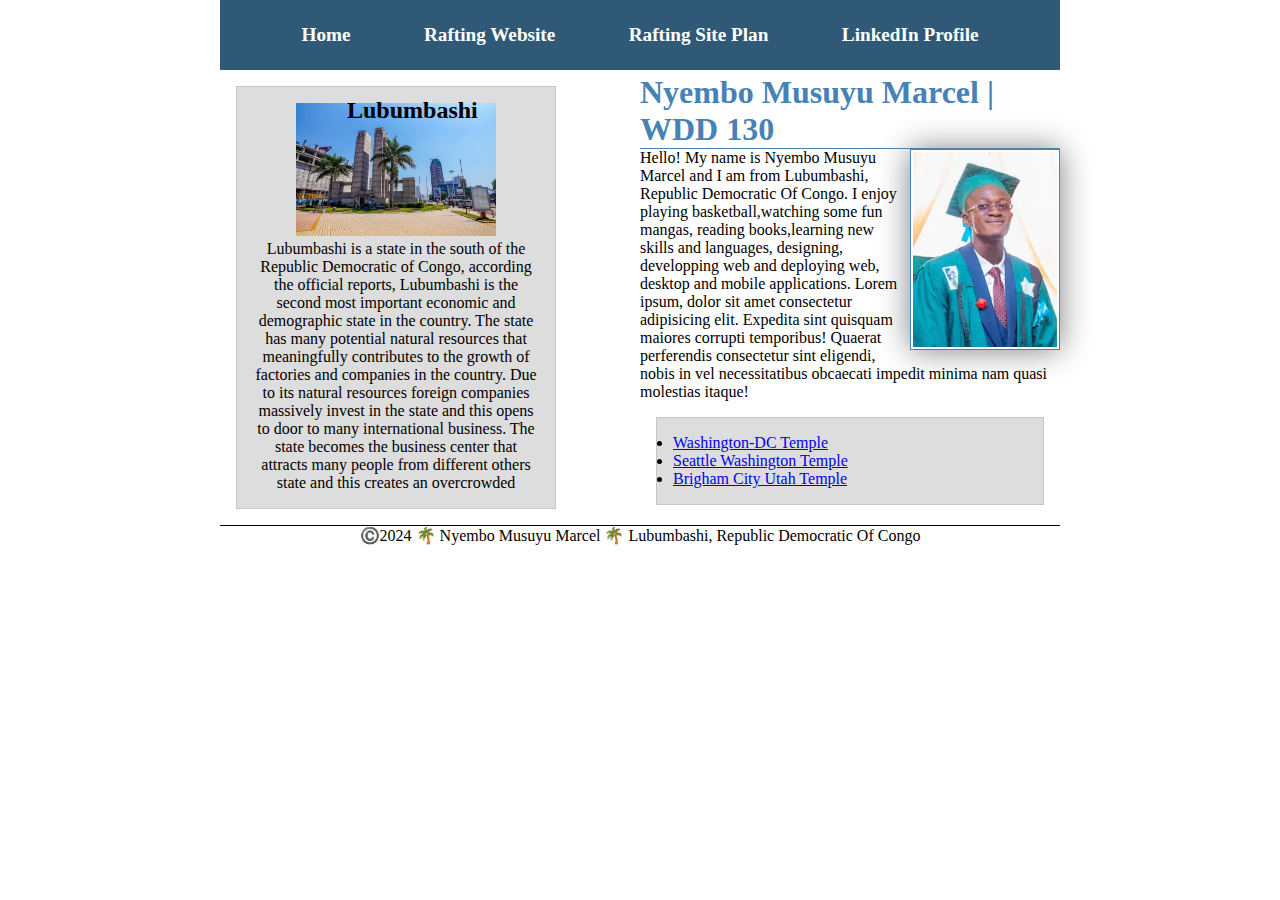
<file: index.html>
<!DOCTYPE html>
<html lang="en-US">

<head>
    <meta charset="UTF-8">
    <meta name="viewport" content="width=device-width, initial-scale=1.0">
    <title> Nyembo Musuyu Marcel | WDD 130</title>
    <meta name="description" content="The css basic box model">
    <meta name="author" content="Marcel Nyembo">
    <link rel="stylesheet" href="styles/styles.css">
</head>

<body>
    <header>
        <nav>
            <a href="#">Home</a>
            <a href="wwr/">Rafting Website</a>
            <a href="wwr/site-plan-rafting.html">Rafting Site Plan</a>
            <a href="https://www.linkedin.com/in/marcelnyembo">LinkedIn Profile</a>
        </nav>
    </header>
    <div class="grid">
        <main>
            <h1>Nyembo Musuyu Marcel | WDD 130</h1>
            <img src="images/profile.webp" alt="Hello, my name is Nyembo Musuyu Marcel" width="200">
            <p>Hello! My name is Nyembo Musuyu Marcel and I am from Lubumbashi, Republic Democratic Of Congo. I enjoy
                playing basketball,watching some fun mangas, reading books,learning new skills and languages, designing,
                developping web and deploying web, desktop and
                mobile applications. Lorem ipsum, dolor sit amet consectetur adipisicing elit. Expedita sint quisquam
                maiores corrupti temporibus! Quaerat perferendis consectetur sint eligendi, nobis in vel necessitatibus
                obcaecati impedit minima nam quasi molestias itaque!
            </p>
            <ul class="box">
                <li><a href="https://www.churchofjesuschrist.org/temples/details/washington-d.c.-temple?lang=eng"
                        target="_blank"> Washington-DC Temple</a></li>
                <li><a href="https://www.churchofjesuschrist.org/temples/details/seattle-washington-temple?lang=eng"
                        target="_blank"> Seattle Washington Temple</a></li>
                <li><a href="https://www.churchofjesuschrist.org/temples/details/brigham-city-utah-temple?lang=eng"
                        target="_blank">Brigham City Utah Temple</a></li>
            </ul>
        </main>
        <aside class="box">
            <h2>Lubumbashi</h2>
            <img src="images/lubumbashi.jpg" alt="Lubumbashi landscape">
            <p>Lubumbashi is a state in the south of the Republic Democratic of Congo, according the official reports,
                Lubumbashi is the second most important economic and demographic state in the country. The state has
                many
                potential natural resources that meaningfully contributes to the growth of factories and companies in
                the
                country. Due to its natural resources foreign companies massively invest in the state and this opens to
                door
                to many international business.
                The state becomes the business center that attracts many people from different others state and this
                creates an overcrowded
            </p>
        </aside>
    </div>
    <footer>
        <p>©️2024 🌴 Nyembo Musuyu Marcel 🌴 Lubumbashi, Republic Democratic Of Congo </p>
    </footer>
</body>
<!-- March 13th, 2024 -->

</html>
</file>
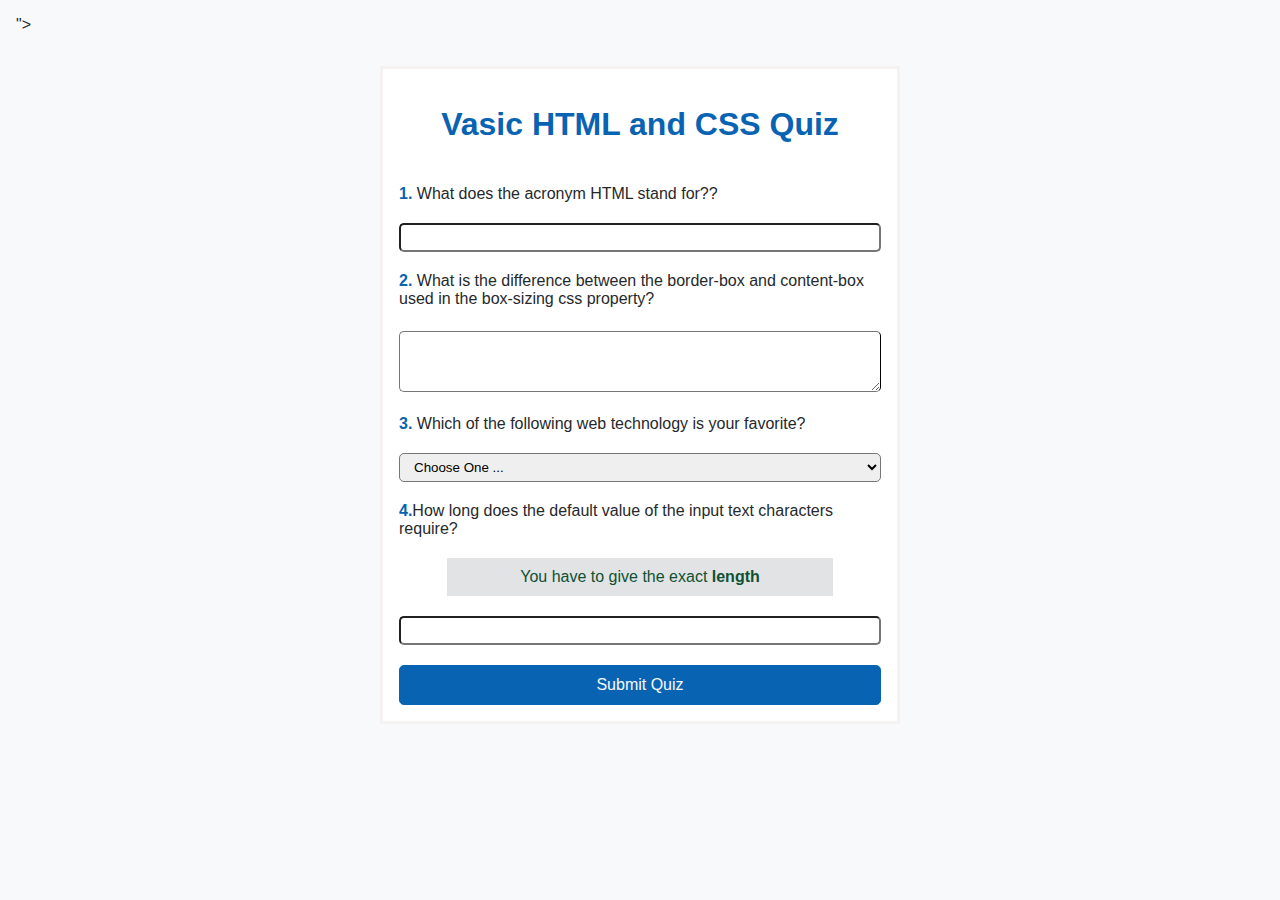
<file: quiz.html>
<!DOCTYPE html>
<html lang="en">

<head>
    <meta charset="UTF-8">
    <meta name="viewport" content="width=device-width, initial-scale=1.0">
    <title>WDD 130 | Marcel Nyembo Musuyu | HTML Form - Quiz</title>
    <meta name="description" content="The basic form">">
    <meta name="author" content="Marcel Nyembo">
    <link rel="stylesheet" href="styles/quiz.css">
</head>

<body>

    <main>

        <form class="form-container">
            <h1>Vasic HTML and CSS Quiz </h1>
            <label for="q1">
                <b>1.</b> What does the acronym HTML stand for??

            </label>
            <input type="text" id="q1" name="q1">



            <label for="q2"> <b>2.</b> What is the difference between the border-box and content-box used in the
                box-sizing css
                property?</label>
            <textarea id="q2" rows="3" name="q2"> </textarea>
            <label for="q3"><b>3.</b> Which of the following web technology is your favorite?</label>
            <select id="q3" name="q3">
                <option value="" selected disabled>Choose One ...</option>

                <option value="javascript">JavaScript</option>
                <option value="html">HTML</option>
                <option value="css">CSS</option>
                <option value="xml">XML</option>
            </select>
            <label for="q4"><b>4.</b>How long does the default value of the input text characters require?</label>
            <div class="hint"> You have to give the exact <strong>length</strong></div>
            <input type="number" id="q4" name="q4">
            <button type="submit">Submit Quiz</button>

        </form>


    </main>

</body>

</html>
</file>
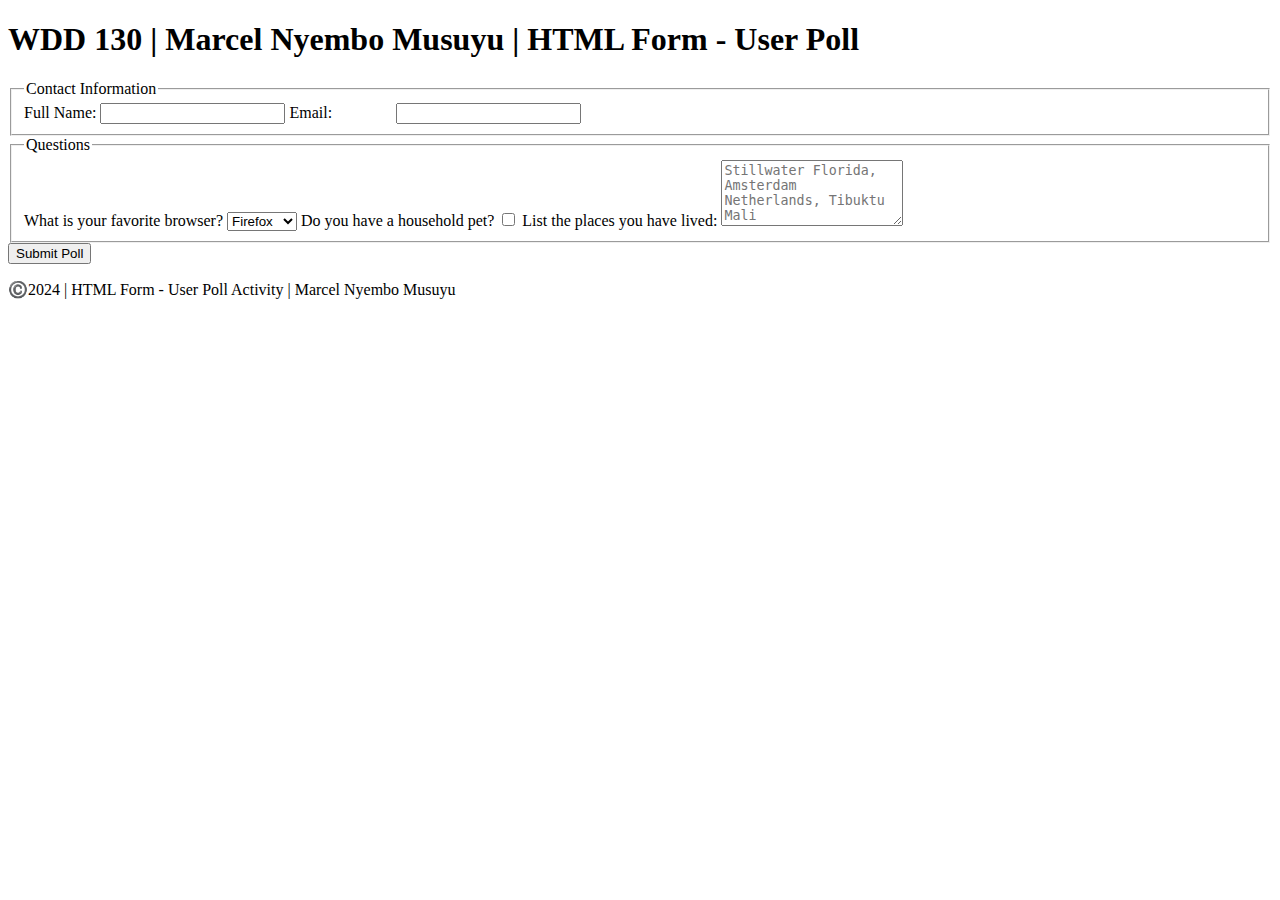
<file: week5/poll-form.html>
<!DOCTYPE html>
<html lang="en">

<head>
    <meta charset="UTF-8">
    <meta name="viewport" content="width=device-width, initial-scale=1.0">
    <title>WDD 130 | HTML Form - User Poll</title>
    <style>
        #useremail {

            margin-left: 60px;
        }
    </style>
</head>

<body>
    <header>
        <h1>WDD 130 | Marcel Nyembo Musuyu | HTML Form - User Poll</h1>
    </header>
    <main>
        <form>
            <fieldset>
                <legend>Contact Information</legend>
                <label for="fullname">Full Name:</label>
                <input type="text" id="fullname" name="fullname">
                <label for="useremail">Email: <input type="email" id="useremail" name="useremail"></label>

            </fieldset>
            <fieldset>
                <legend>Questions</legend>
                <label for="browser">
                    What is your favorite browser?
                    <select id="browser" name="browser">
                        <option value="firefox">Firefox</option>
                        <option value="chrome">Chrome</option>
                        <option value="edge">Edge</option>
                        <option value="safari">Safari</option>
                        <option value="brave">Brave</option>
                        <option value="other">Other</option>
                    </select>
                </label>
                <label for="pet">
                    Do you have a household pet?
                </label>
                <input type="checkbox" id="pet" name="pet">

                <label for="feedback">List the places you have lived:</label>
                <textarea id="feedback" name="feedback" rows="4"
                    placeholder="Stillwater Florida, Amsterdam Netherlands, Tibuktu Mali"></textarea>
            </fieldset>
            <button type="submit">Submit Poll</button>
        </form>
    </main>
    <footer>
        <p>©️2024 | HTML Form - User Poll Activity | Marcel Nyembo Musuyu</p>
    </footer>
</body>

</html>
</file>
<file: styles/styles.css>
* {
    margin: 0;
    padding: 0;
    box-sizing: border-box;
}

nav {
    background-color: #305978;
    padding: 1rem;
    display: flex;
    justify-content: space-evenly;
    align-items: center;
}

nav a {
    display: block;
    color: white;
    text-decoration: none;
    display: block;
    padding: 0.5rem;
    font-size: 1.2rem;
    font-weight: 700;
}

nav a:hover {
    background-color: #014F86;
}

h1 {
    color: steelblue;

    border-bottom: 1px solid steelblue;
}

main img {
    width: 150px;
    height: auto;
    border: 1px solid steelblue;
    padding: 2px;
    box-shadow: 0 0 30px gray;
    float: right;
}

p {
    padding: 0;
}


aside {
    width: 20rem;
    text-align: center;
    position: relative;
}

aside img {
    width: 200px;
    height: auto;

}



footer {
    margin-top: 15px;
    border-top: 1px solid #000;
    text-align: center;
}

/* Class Selectors */
.box {
    margin: 1rem;
    border: 1px solid rgba(0, 0, 0, .1);
    padding: 1rem;
    background-color: #ddd;
    color: #000;
}

aside h2 {
    position: absolute;
    top: 10px;

    left: 110px;
}

/* Adding layout */
header,
.grid,
footer {
    max-width: 840px;
    margin: 0 auto;
}

.grid {
    display: grid;
    grid-template-columns: repeat(2, 1fr);
    align-items: center;
}

.grid>aside {
    grid-row: 1/2;

}
</file>
<file: styles/quiz.css>
* {
    box-sizing: border-box;
}

body {
    position: relative;
    color: #26292c;
    font-family: poppins, sans-serif;
    font-size: 1rem;
    padding: 1rem;

    margin: 0;
    background-color: #f8f9fa;

}

main {
    max-width: 800px;
    margin: 2rem auto;

}



.form-container {
    position: relative;
    width: 65%;
    margin: 0 auto;
    display: grid;
    grid-template-columns: 1fr;
    gap: 20px;
    box-sizing: border-box;
    background-color: white;
    border: solid rgb(247, 242, 242);
    padding: 1rem;
    justify-content: space-around;
    align-items: center;
    align-content: center;


}




input,
#q3 {
    padding: 5px 10px;
    margin: 0;
    width: 100%;
    border-radius: 5px;
}

input:focus,
textarea:focus {
    background: rgba(236, 226, 226, 0.1);
    border-radius: 5px;
}

textarea {
    display: block;
    border-radius: 5px;
    padding: 10px;
    width: 100%;
    height: 90%;

    border-right: 1px solid;

    /* resize  : none; */
    overflow: auto;
}



button {
    background-color: #0863b3;
    border: 1px solid #0863b3;
    color: #f8f9fa;
    width: 100%;
    font-size: 1rem;

    border-radius: 5px;
    height: 40px;
    cursor: pointer;

}

.hint {
    color: #0f5132;
    background-color: #e2e3e5;
    border-color: #d3d6d8;
    padding: 10px;
    width: 80%;
    text-align: center;
    justify-self: center;
    border-color: #6c757d;
}

h1 {
    color: #0863b3;
    justify-self: center;
}

b {
    color: #0863b3;
}
</file>
